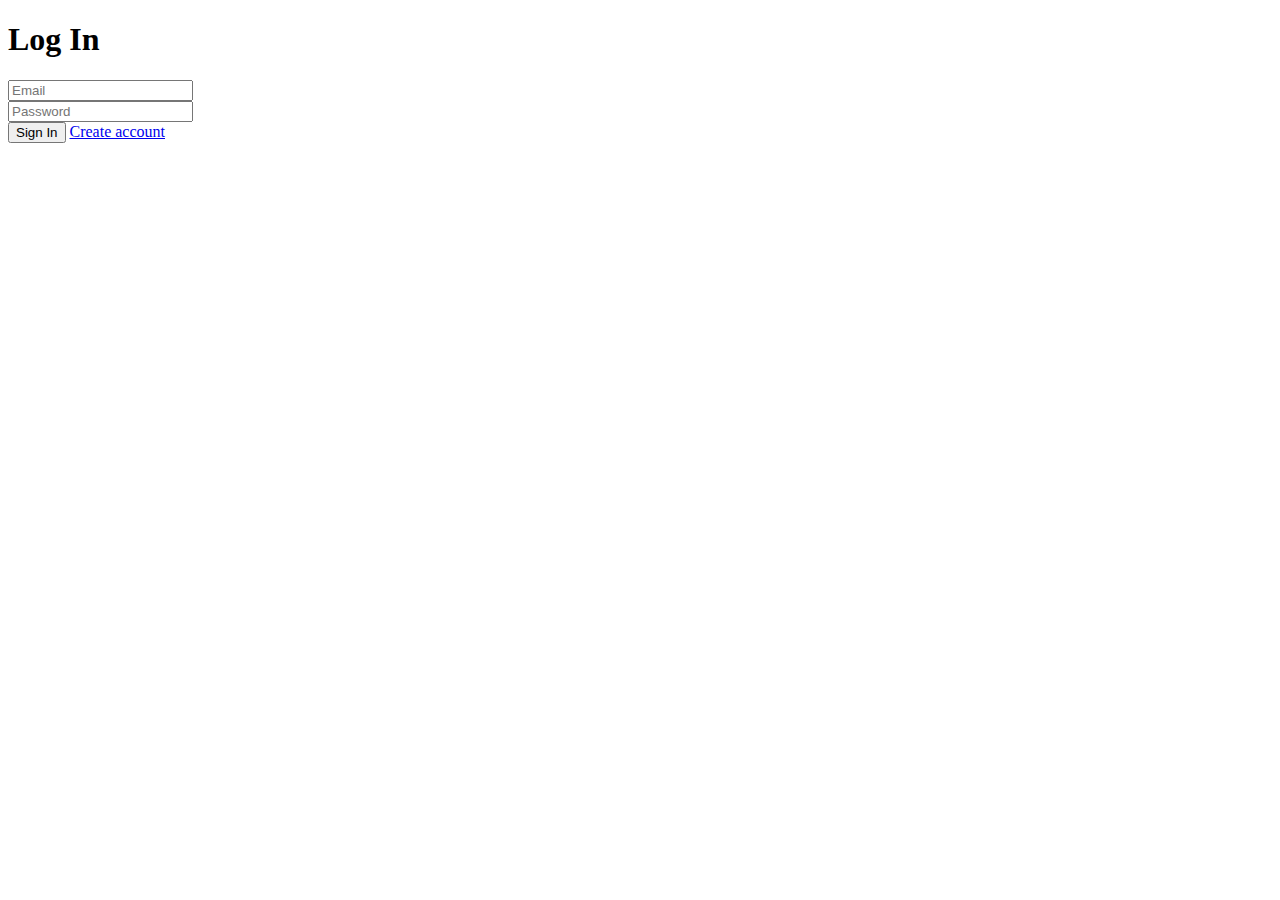
<file: templates/login.html>
<!DOCTYPE html>
<html>
<head>
    <title>Log In</title>
</head>
<body>
    <h1>Log In</h1>
    <form action="/login" method="post">
        <input type="email" name="email" placeholder="Email"><br>
        <input type="password" name="password" placeholder="Password"><br>
        <button type="submit">Sign In</button> <a href="/register">Create account</href>
    </form>
</html>
</file>
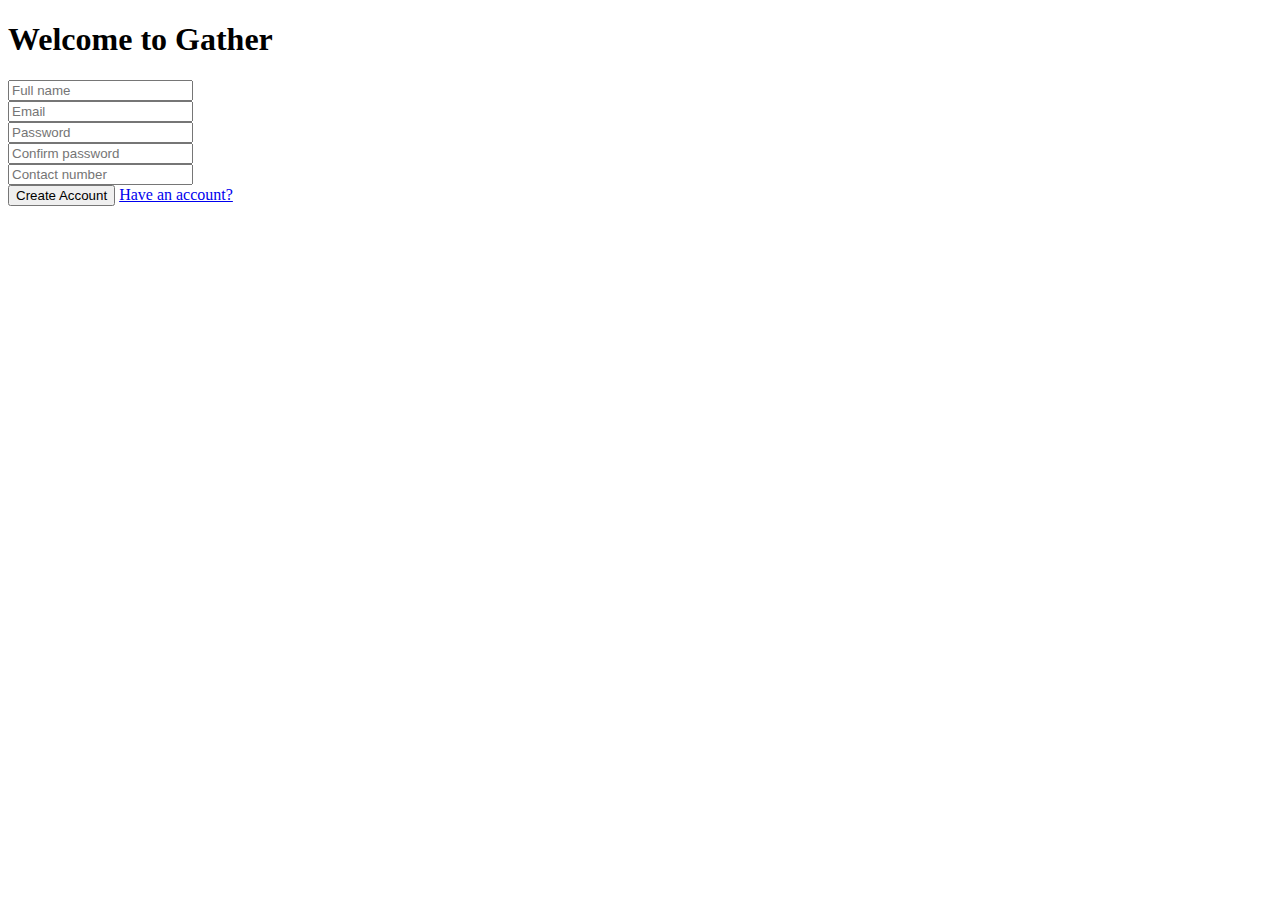
<file: templates/register.html>
<!DOCTYPE html>
<html>
<head>
    <title>Register</title>
</head>
<body>
    <h1>Welcome to Gather</h1>
    <form action="/register" method="post">
        <input type="text" name="name" placeholder="Full name"><br>
        <input type="email" name="email" placeholder="Email"><br>
        <input type="password" name="password" placeholder="Password"><br>
        <input type="password" name="confirm_password" placeholder="Confirm password"><br>
        <input type="contact" name="contact" placeholder="Contact number"><br>
        <button type="submit">Create Account</button> <a href="/login">Have an account?</href>
    </form>
</html>
</file>
